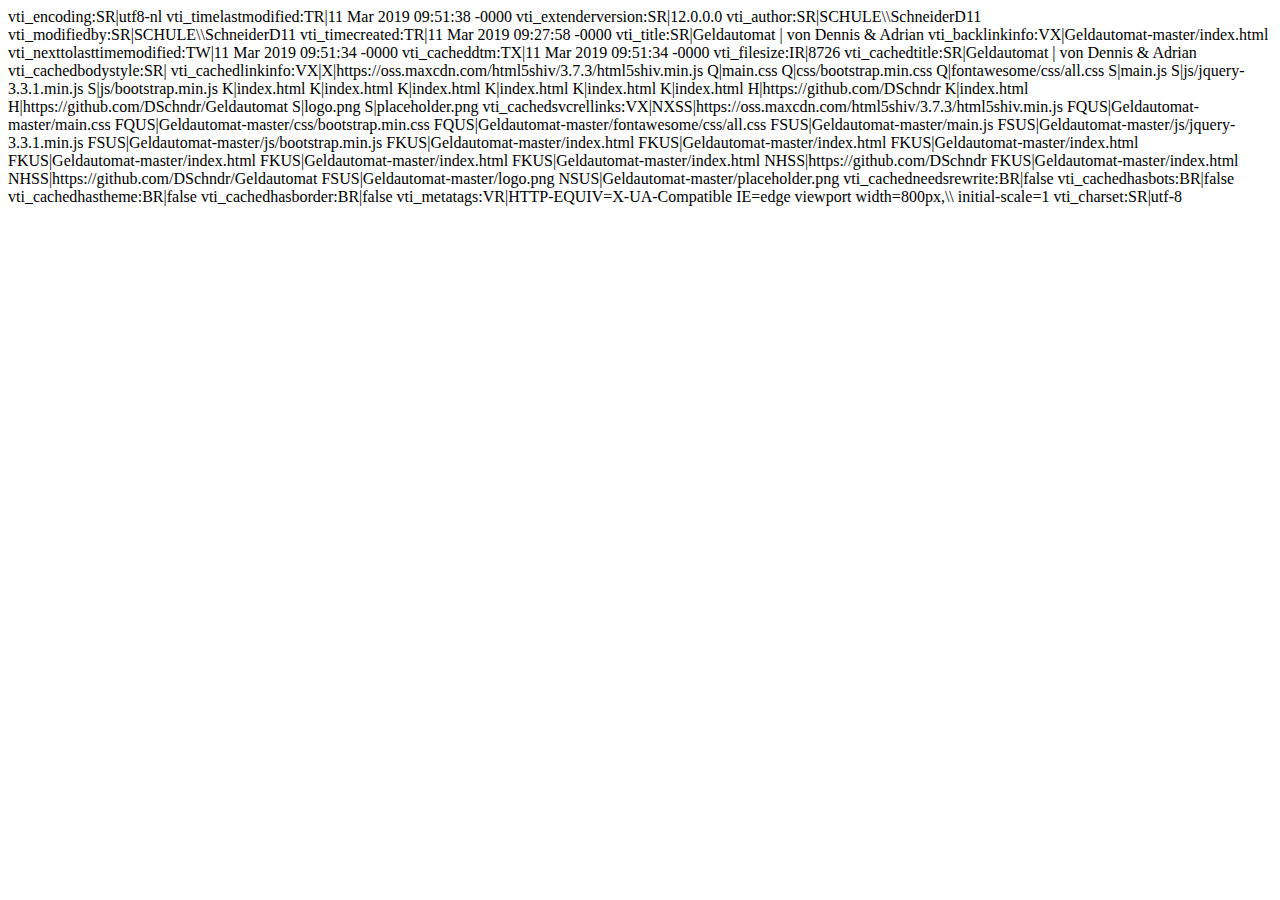
<file: _vti_cnf/index.html>
vti_encoding:SR|utf8-nl
vti_timelastmodified:TR|11 Mar 2019 09:51:38 -0000
vti_extenderversion:SR|12.0.0.0
vti_author:SR|SCHULE\\SchneiderD11
vti_modifiedby:SR|SCHULE\\SchneiderD11
vti_timecreated:TR|11 Mar 2019 09:27:58 -0000
vti_title:SR|Geldautomat | von Dennis & Adrian
vti_backlinkinfo:VX|Geldautomat-master/index.html
vti_nexttolasttimemodified:TW|11 Mar 2019 09:51:34 -0000
vti_cacheddtm:TX|11 Mar 2019 09:51:34 -0000
vti_filesize:IR|8726
vti_cachedtitle:SR|Geldautomat | von Dennis & Adrian
vti_cachedbodystyle:SR|<body width="800" onload="detectie()">
vti_cachedlinkinfo:VX|X|https://oss.maxcdn.com/html5shiv/3.7.3/html5shiv.min.js Q|main.css Q|css/bootstrap.min.css Q|fontawesome/css/all.css S|main.js S|js/jquery-3.3.1.min.js S|js/bootstrap.min.js K|index.html K|index.html K|index.html K|index.html K|index.html K|index.html H|https://github.com/DSchndr K|index.html H|https://github.com/DSchndr/Geldautomat S|logo.png S|placeholder.png
vti_cachedsvcrellinks:VX|NXSS|https://oss.maxcdn.com/html5shiv/3.7.3/html5shiv.min.js FQUS|Geldautomat-master/main.css FQUS|Geldautomat-master/css/bootstrap.min.css FQUS|Geldautomat-master/fontawesome/css/all.css FSUS|Geldautomat-master/main.js FSUS|Geldautomat-master/js/jquery-3.3.1.min.js FSUS|Geldautomat-master/js/bootstrap.min.js FKUS|Geldautomat-master/index.html FKUS|Geldautomat-master/index.html FKUS|Geldautomat-master/index.html FKUS|Geldautomat-master/index.html FKUS|Geldautomat-master/index.html FKUS|Geldautomat-master/index.html NHSS|https://github.com/DSchndr FKUS|Geldautomat-master/index.html NHSS|https://github.com/DSchndr/Geldautomat FSUS|Geldautomat-master/logo.png NSUS|Geldautomat-master/placeholder.png
vti_cachedneedsrewrite:BR|false
vti_cachedhasbots:BR|false
vti_cachedhastheme:BR|false
vti_cachedhasborder:BR|false
vti_metatags:VR|HTTP-EQUIV=X-UA-Compatible IE=edge viewport width=800px,\\ initial-scale=1
vti_charset:SR|utf-8
</file>
